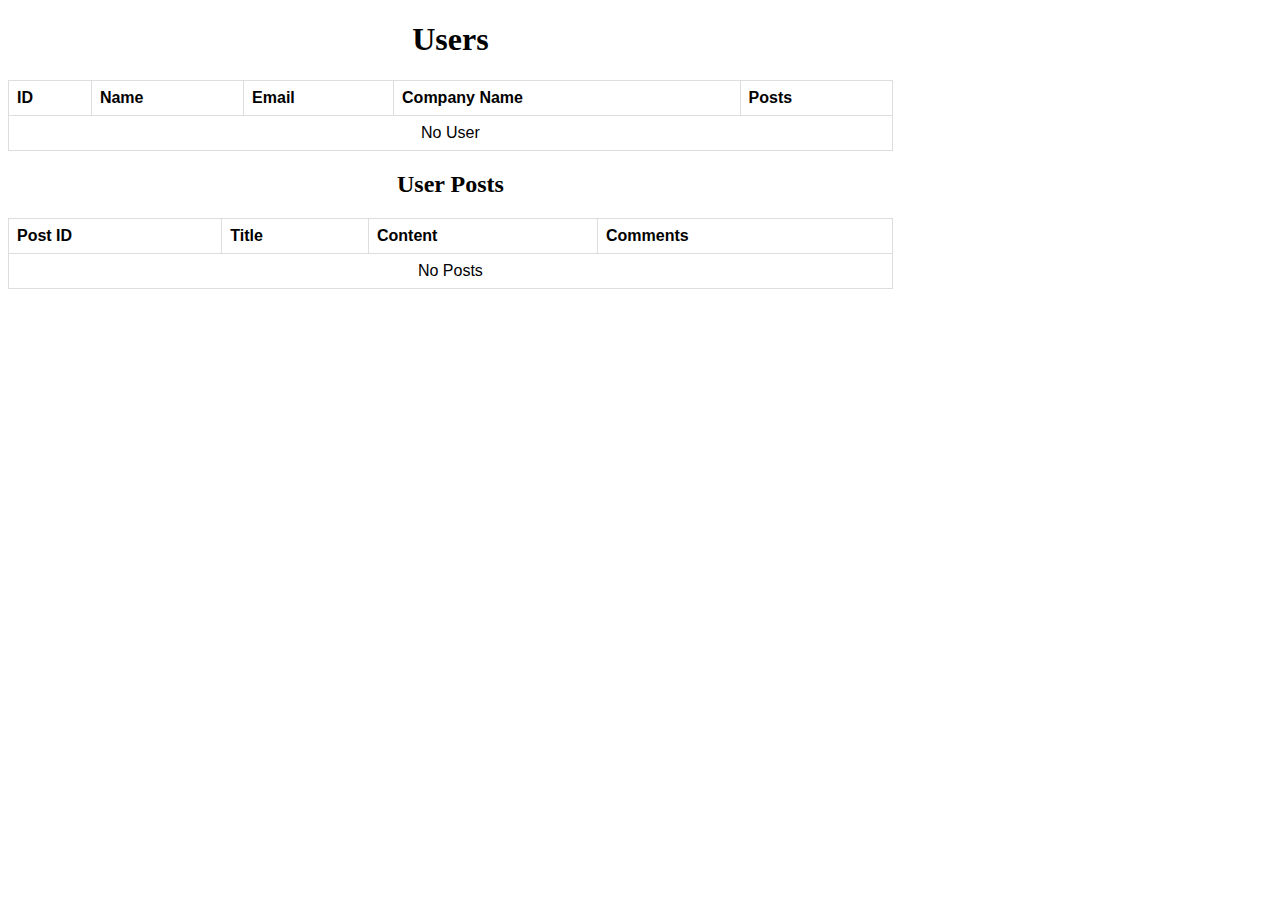
<file: index.html>
<!DOCTYPE html>
<html>

<head>
    <title>Intro to AJAX</title>
    <script type="text/javascript" src="script.js"></script>
    <link rel="stylesheet" type="text/css" href="style.css">
</head>

<body onload="onDocumentFinish()">
    <h1 class="top">Users</h1>
    <table id="users">
        <thead>
            <tr>
                <th>ID</th>
                <th>Name</th>
                <th>Email</th>
                <th>Company Name</th>
                <th>Posts</th>
            </tr>
        </thead>
        <tbody>
            <tr>
                <td style="text-align:center" colspan="6">No User</td>
            </tr>
        </tbody>
    </table>
    <h2 class="top">User Posts</h2>
    <table id="user-posts">
        <thead>
            <tr>
                <th>Post ID</th>
                <th>Title</th>
                <th>Content</th>
                <th>Comments</th>
            </tr>
        </thead>
        <tbody>
            <tr>
                <td style="text-align: center;" colspan="6">No Posts</td>
            </tr>
        </tbody>
    </table>
</body>

</html>
</file>
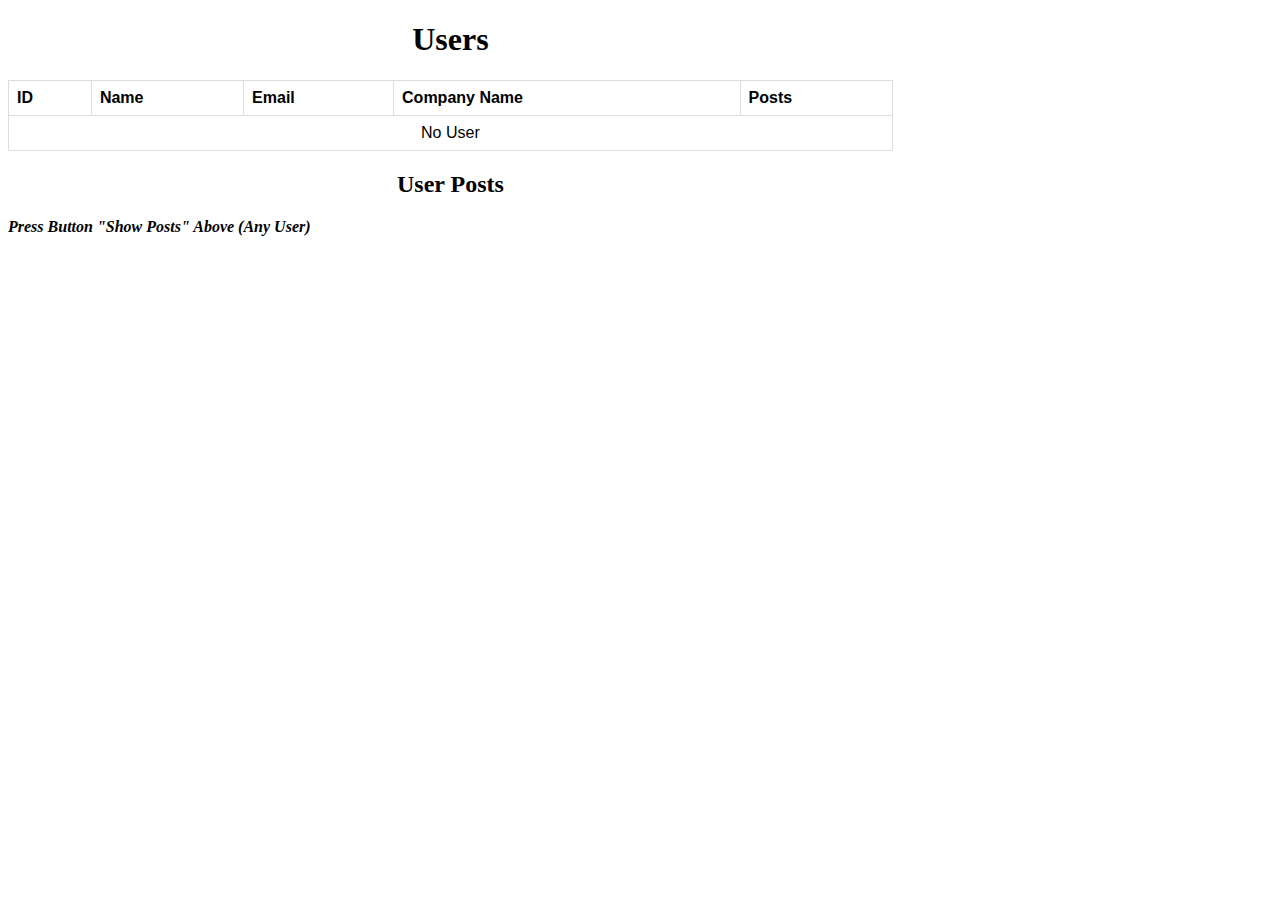
<file: challenge.html>
<!DOCTYPE html>
<html>

<head>
    <title>Intro to AJAX</title>
    <script type="text/javascript" src="script.js"></script>
    <link rel="stylesheet" type="text/css" href="style.css">
</head>

<body onload="onDocumentFinish()">
    <h1 class="top">Users</h1>
    <table id="users">
        <thead>
            <tr>
                <th>ID</th>
                <th>Name</th>
                <th>Email</th>
                <th>Company Name</th>
                <th>Posts</th>
            </tr>
        </thead>
        <tbody>
            <tr>
                <td style="text-align:center" colspan="6">No User</td>
            </tr>
        </tbody>
    </table>
    <h2 class="top">User Posts</h2>
    <div id="user-posts">
        <div>
            <p class="card information"><i><b>Press Button "Show Posts" Above (Any User)</b></i></p>
        </div>
    </div>
</body>

</html>
</file>
<file: style.css>
/* TEXT */
.top {
    text-align: center;
    width: 70%;
}

/* TABLE */
table {
    font-family: arial,sans-serif;
    border-collapse:collapse;
    width: 70%;
}

td, th {
    border: 1px solid #dddddd;
    text-align: left;
    padding: 8px;
}

tr:nth-child(even){
    background: #dddddd;
}

/* BUTTON */
.button-posts{
    background-color: #4CAF50; /* Green */
    border: none;
    color: white;
    padding: 10px 12px;
    text-align:center;
    text-decoration: none;
    display: inline-block;
    font-size: 16px;
}

.button-posts:active{
    background: grey;
}

.button-posts:hover{
    cursor: pointer;
}

.button-comments{
    background-color: #008CBA; /* Blue */
    border: none;
    color: white;
    padding: 10px 12px;
    text-align:center;
    text-decoration: none;
    display: inline-block;
    font-size: 16px;
}
</file>
